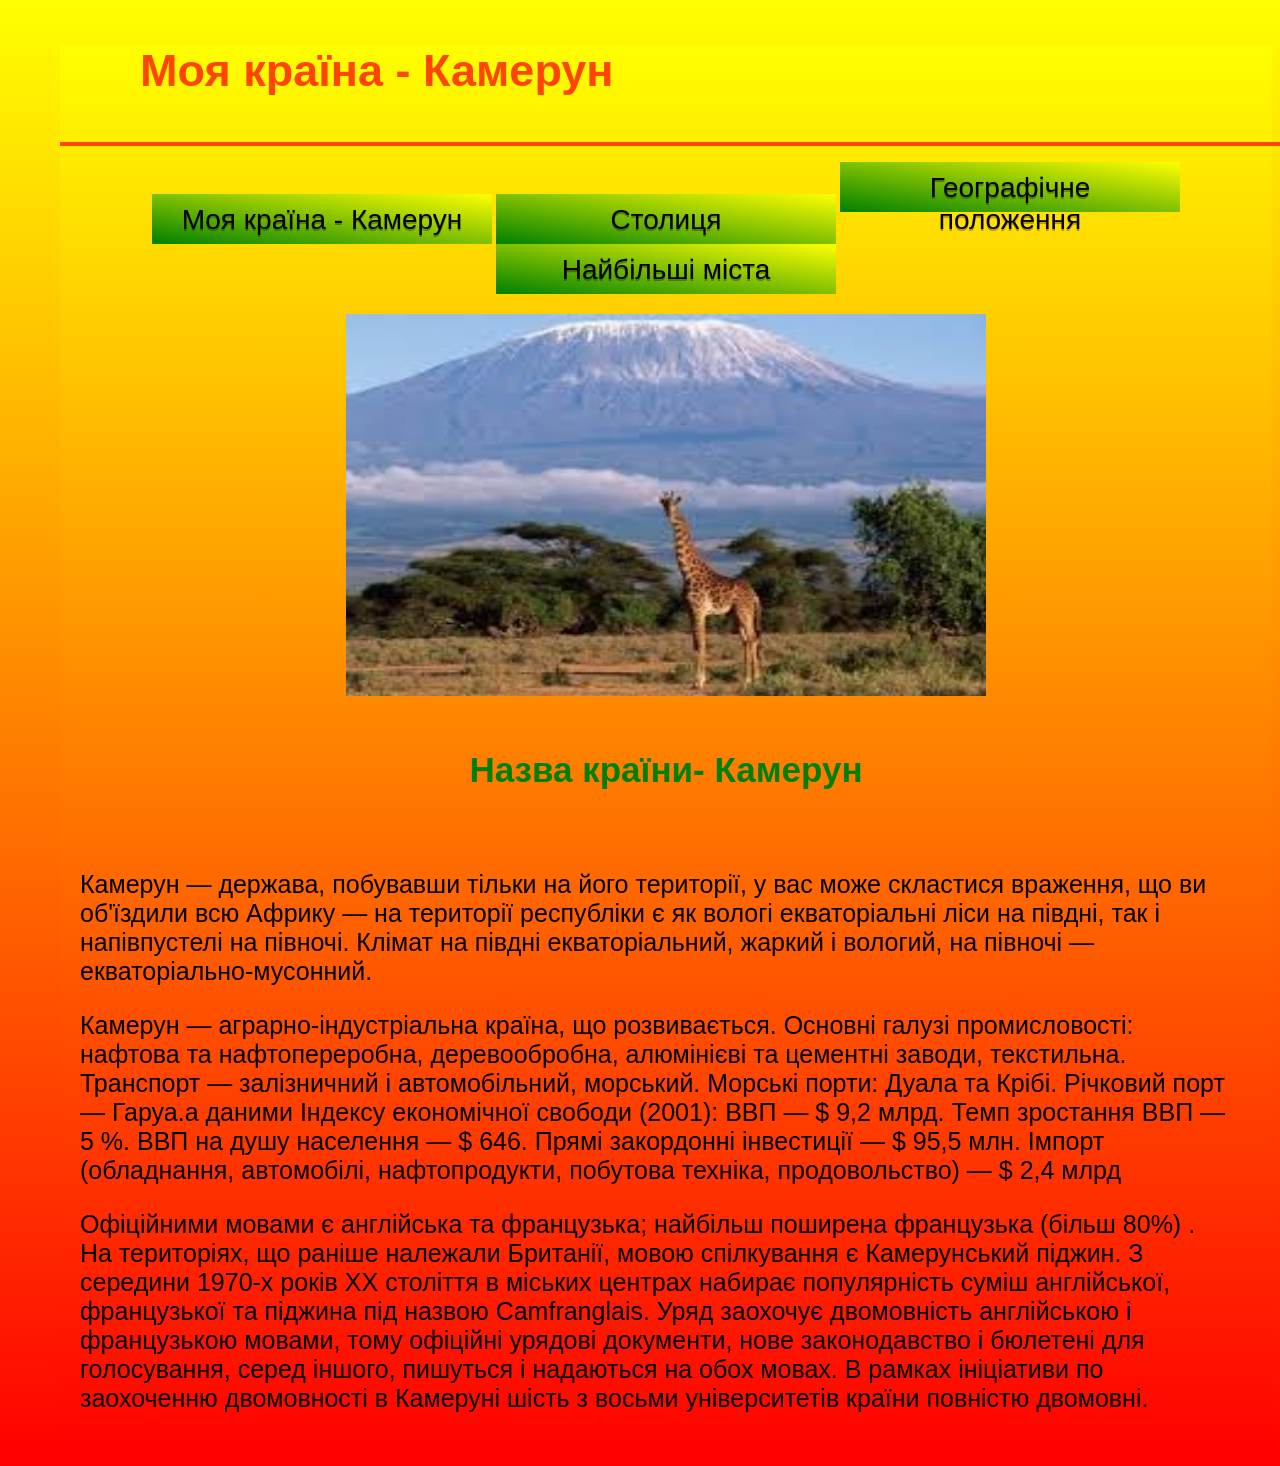
<file: index.html>
<!DOCTYPE html>
<html lang="en">
  <div class="block">
  <head>
    <div class="country">
    <meta charset="UTF-8" />
    <meta name="viewport" content="width=device-width, initial-scale=1.0" />
    <link rel="stylesheet" href="style.css">
   <p class="name"> Моя країна - Камерун 
     <hr width="2000" size="4" color="#FF4500" />
   </p>
  </head>
  <body class="block" link="blue" vlink="#blue">
    <div class="navi">
    <nav><a class="button1" href="1.html" class="link active">Моя країна - Камерун</a>   <a class="button1" href="2.html">Столиця</a>  
    <a  class="button1" href="3.html">Географічне положення</a>   <a class="button1" href="4.html">Найбільші міста</a></nav>
    </div>
    <div class="pic">
    <img  src="picture.jpg" width="640" height="382">
    </div>
    
  <main>
    <p class="nametag">Назва країни- Камерун</p>
     <div class="text">
      
      <p>Камерун — держава, побувавши тільки на його території, у вас може скластися враження, що ви об'їздили всю
      Африку — на території республіки є як вологі екваторіальні ліси на півдні, так і напівпустелі на півночі. Клімат на
      півдні екваторіальний, жаркий і вологий, на півночі — екваторіально-мусонний.</p>
          <p>Камерун — аграрно-індустріальна країна, що розвивається. Основні галузі промисловості: нафтова та нафтопереробна,
      деревообробна, алюмінієві та цементні заводи, текстильна. Транспорт — залізничний і автомобільний, морський. Морські
      порти: Дуала та Крібі. Річковий порт — Гаруа.а даними Індексу економічної свободи (2001): ВВП — $ 9,2 млрд. Темп
      зростання ВВП — 5 %. ВВП на душу населення — $ 646.
      Прямі закордонні інвестиції — $ 95,5 млн. Імпорт (обладнання, автомобілі, нафтопродукти, побутова техніка,
      продовольство) — $ 2,4 млрд</p>
           <p>Офіційними мовами є англійська та французька; найбільш поширена французька (більш 80%) . На територіях, що раніше
        належали Британії, мовою спілкування є Камерунський піджин. З середини 1970-х років XX століття в міських центрах
        набирає популярність суміш англійської, французької та піджина під назвою Camfranglais. Уряд заохочує двомовність
        англійською і французькою мовами, тому офіційні урядові документи, нове законодавство і бюлетені для голосування,
        серед
        іншого, пишуться і надаються на обох мовах. В рамках ініціативи по заохоченню двомовності в Камеруні шість з восьми
        університетів країни повністю двомовні.</p>
            </div>
        </div>
    </main>
  </body>
  </div>
</html>
</file>
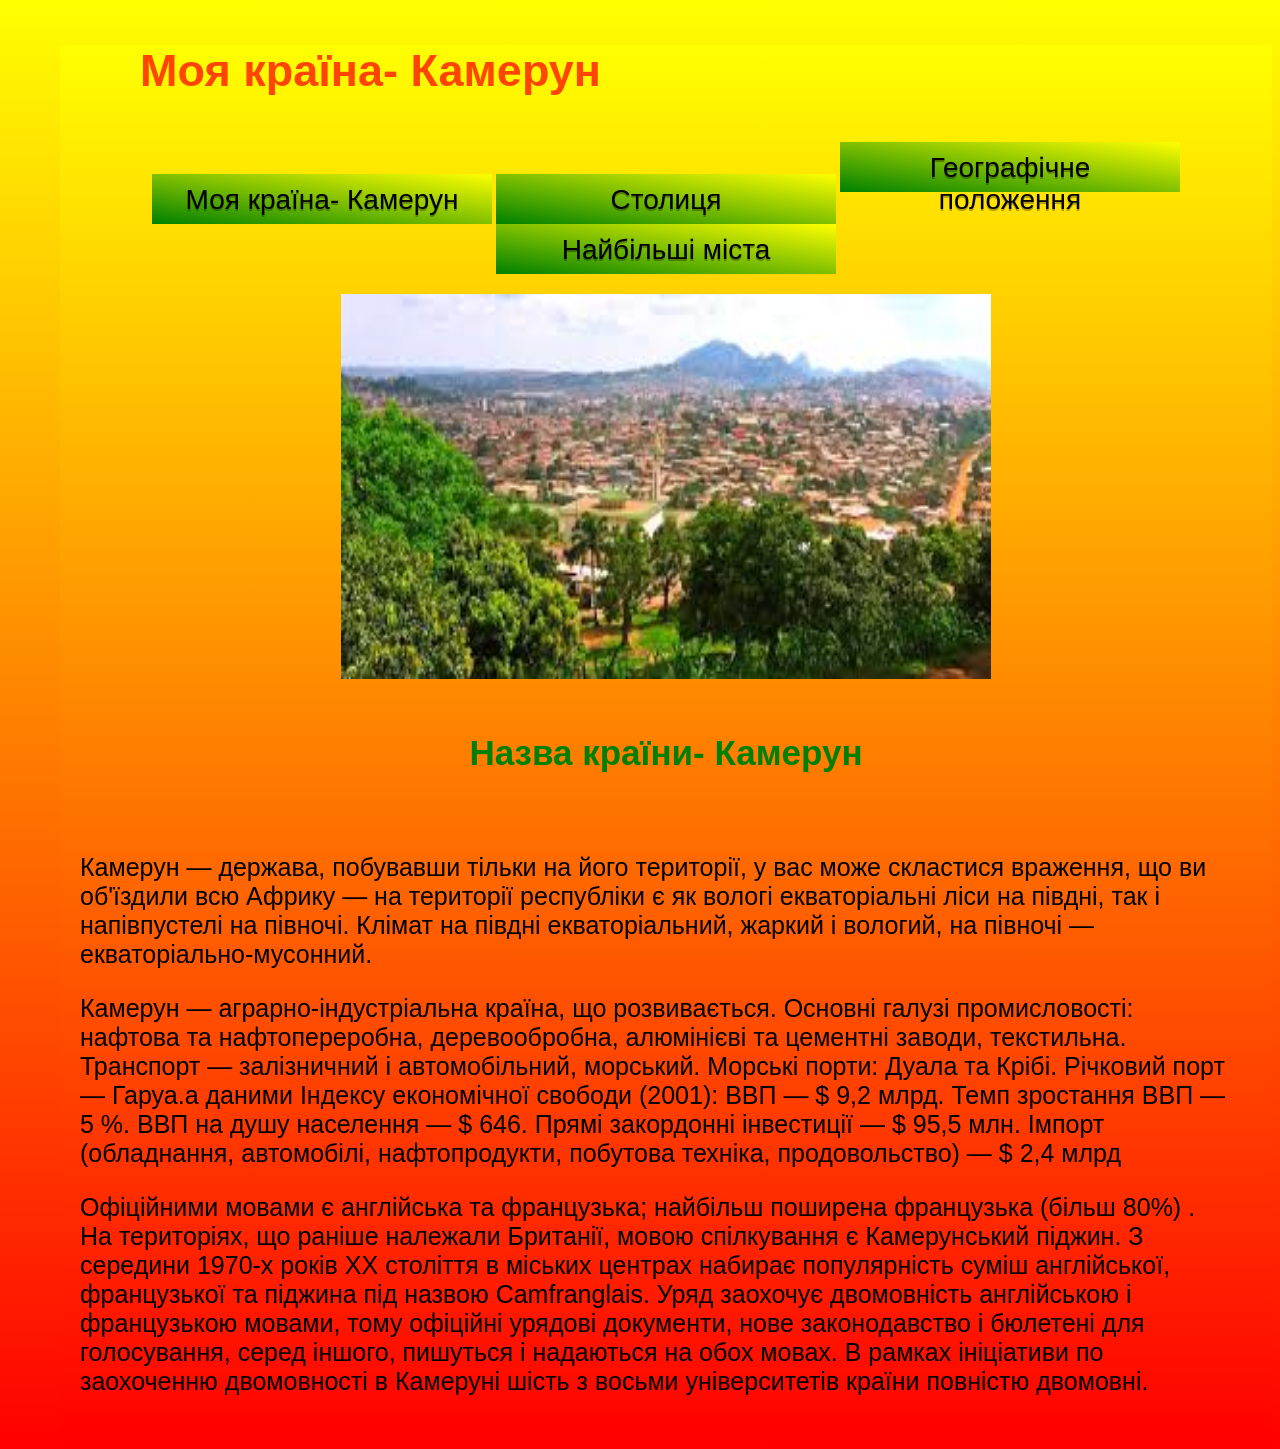
<file: 1.html>
<!DOCTYPE html>
<html lang="en">
    <div class="block">
<head>
    <div class="country">
    <meta charset="UTF-8" />
    <meta name="viewport" content="width=device-width, initial-scale=1.0" />
    <link rel="stylesheet" href="style.css">
    <p class="name">Моя країна- Камерун</head></p>
</head>

<body class="block" link="blue" vlink="#blue">
        <div class="navi">
    <nav><a  class="button1" href="1.html" class="link active">Моя країна- Камерун</a> <a  class="button1" href="2.html">Столиця</a>
        <a  class="button1" href="3.html">Географічне положення</a> <a  class="button1" href="4.html">Найбільші міста</a></nav>
        </div>
        <div class="pic">
    <img src="завантаження.jpg" width="650" height="385">
            </div>
            
        <main>
     <p class="nametag">Назва країни- Камерун</p>
    <div class="text">
         <p>Камерун — держава, побувавши тільки на його території, у вас може скластися враження, що ви об'їздили всю
          Африку — на території республіки є як вологі екваторіальні ліси на півдні, так і напівпустелі на півночі. Клімат на
          півдні екваторіальний, жаркий і вологий, на півночі — екваторіально-мусонний.</p>
                <p>Камерун — аграрно-індустріальна країна, що розвивається. Основні галузі промисловості: нафтова та нафтопереробна,
                деревообробна, алюмінієві та цементні заводи, текстильна. Транспорт — залізничний і автомобільний, морський. Морські
                порти: Дуала та Крібі. Річковий порт — Гаруа.а даними Індексу економічної свободи (2001): ВВП — $ 9,2 млрд. Темп зростання ВВП — 5 %. ВВП на душу населення — $ 646.
                Прямі закордонні інвестиції — $ 95,5 млн. Імпорт (обладнання, автомобілі, нафтопродукти, побутова техніка,
                продовольство) — $ 2,4 млрд</p>
                    <p>Офіційними мовами є англійська та французька; найбільш поширена французька (більш 80%) . На територіях, що раніше
                    належали Британії, мовою спілкування є Камерунський піджин. З середини 1970-х років XX століття в міських центрах
                    набирає популярність суміш англійської, французької та піджина під назвою Camfranglais. Уряд заохочує двомовність
                    англійською і французькою мовами, тому офіційні урядові документи, нове законодавство і бюлетені для голосування, серед
                    іншого, пишуться і надаються на обох мовах. В рамках ініціативи по заохоченню двомовності в Камеруні шість з восьми
                    університетів країни повністю двомовні.</p>
        </main>
    </div>
</div>
</div>
</body>
    
</html>
</file>
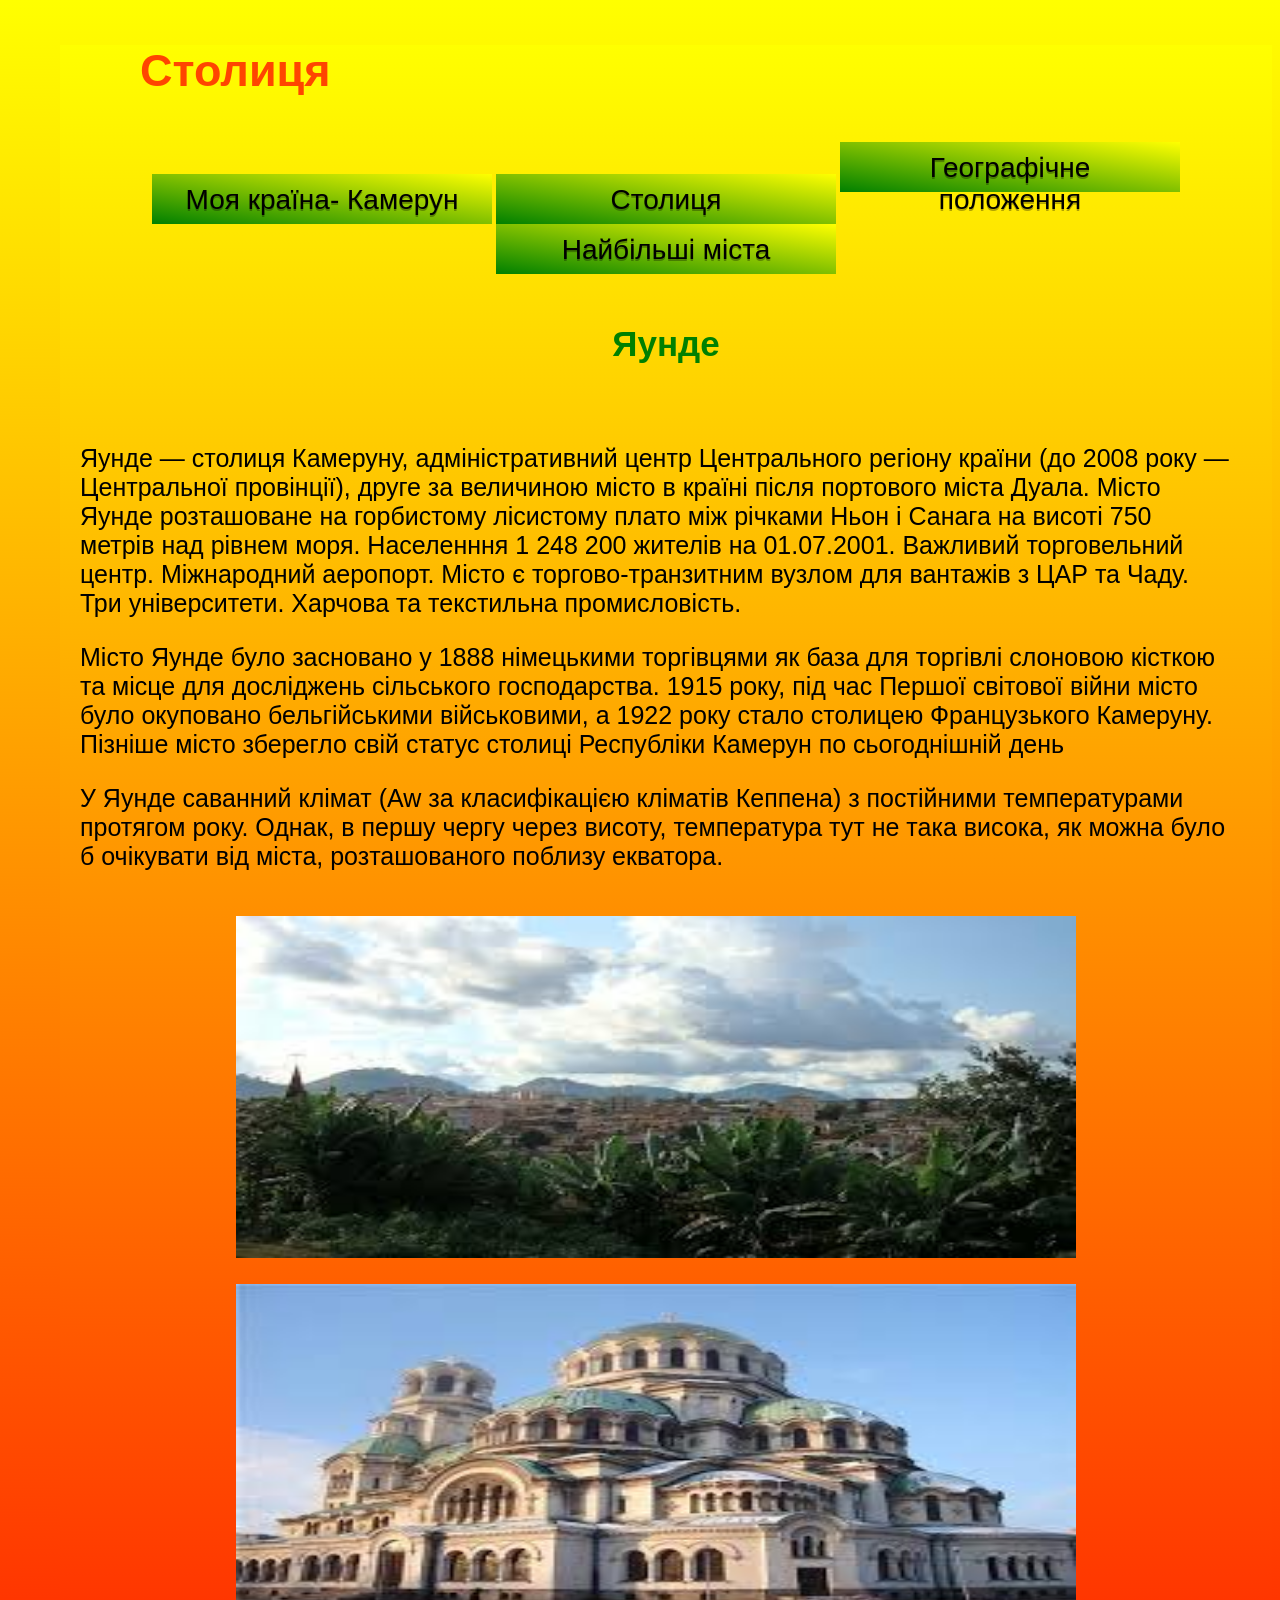
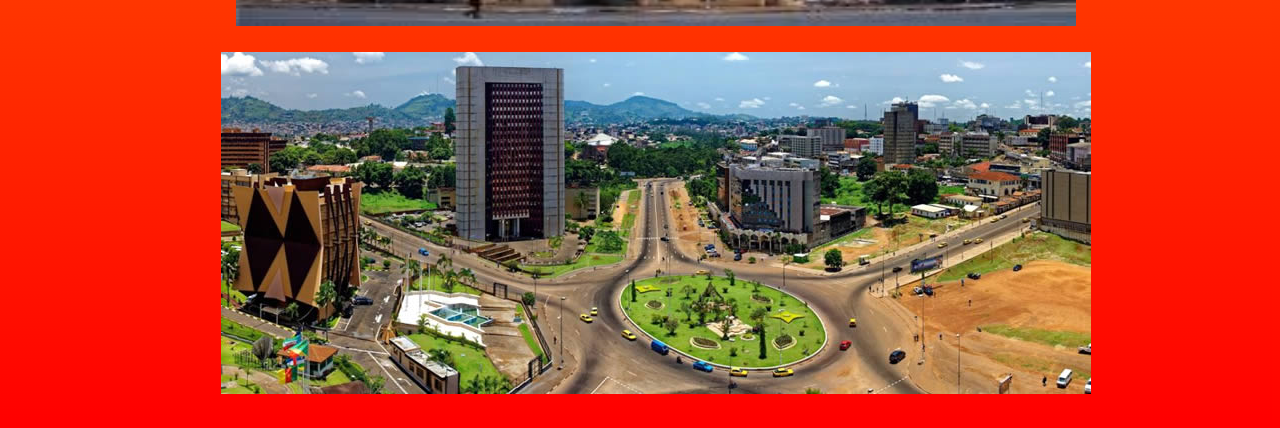
<file: 2.html>
<!DOCTYPE html>
<html lang="en">
    <div class="block">
<head>
    <div class="country">
    <meta charset="UTF-8" />
    <meta name="viewport" content="width=device-width, initial-scale=1.0" />
    <link rel="stylesheet" href="style.css">
    <p class="name"> Столиця </p>
</head>
    <body class="block" link="blue" vlink="#blue">
        <div class="navi">
        <nav><a class="button1" href="1.html">Моя країна- Камерун</a> <a class="button1" href="2.html" class="link active">Столиця</a>
            <a class="button1" href="3.html">Географічне положення</a> <a class="button1" href="4.html">Найбільші міста</a>
        </div>
        </nav>
    <p class="nametag">Яунде</p>
    <div class="text">
        <p>Яунде — столиця Камеруну, адміністративний центр Центрального регіону країни (до 2008 року — Центральної
             провінції), друге за величиною місто в країні після портового міста Дуала. Місто Яунде розташоване на горбистому
             лісистому плато між річками Ньон і Санага на висоті 750 метрів над рівнем моря. Населенння 1 248 200 жителів на
             01.07.2001. Важливий торговельний центр. Міжнародний аеропорт. Місто є торгово-транзитним вузлом для вантажів з ЦАР та
             Чаду. Три університети. Харчова та текстильна промисловість.</p>
                <p>Місто Яунде було засновано у 1888 німецькими торгівцями як база для торгівлі слоновою кісткою та місце для досліджень
                 сільського господарства. 1915 року, під час Першої світової війни місто було окуповано бельгійськими військовими, а 1922
                 року стало столицею Французького Камеруну. Пізніше місто зберегло свій статус столиці Республіки Камерун по сьогоднішній
                 день</p>
                    <p>У Яунде саванний клімат (Aw за класифікацією кліматів Кеппена) з постійними температурами протягом року. Однак, в першу
                    чергу через висоту, температура тут не така висока, як можна було б очікувати від міста, розташованого поблизу екватора.</p>
            <div class="pic">
        <img src="завантаження (2).jpg" width="840" height="342">
            </div>
            <div class="pic">
        <img src="images.jpg" width="840" height="342">
             </div>   
        <div class="pic">
         <img src="group_23449.jpg">
         </div>
         </div>
        </div>
    </div>
    </body>
</html>
</file>
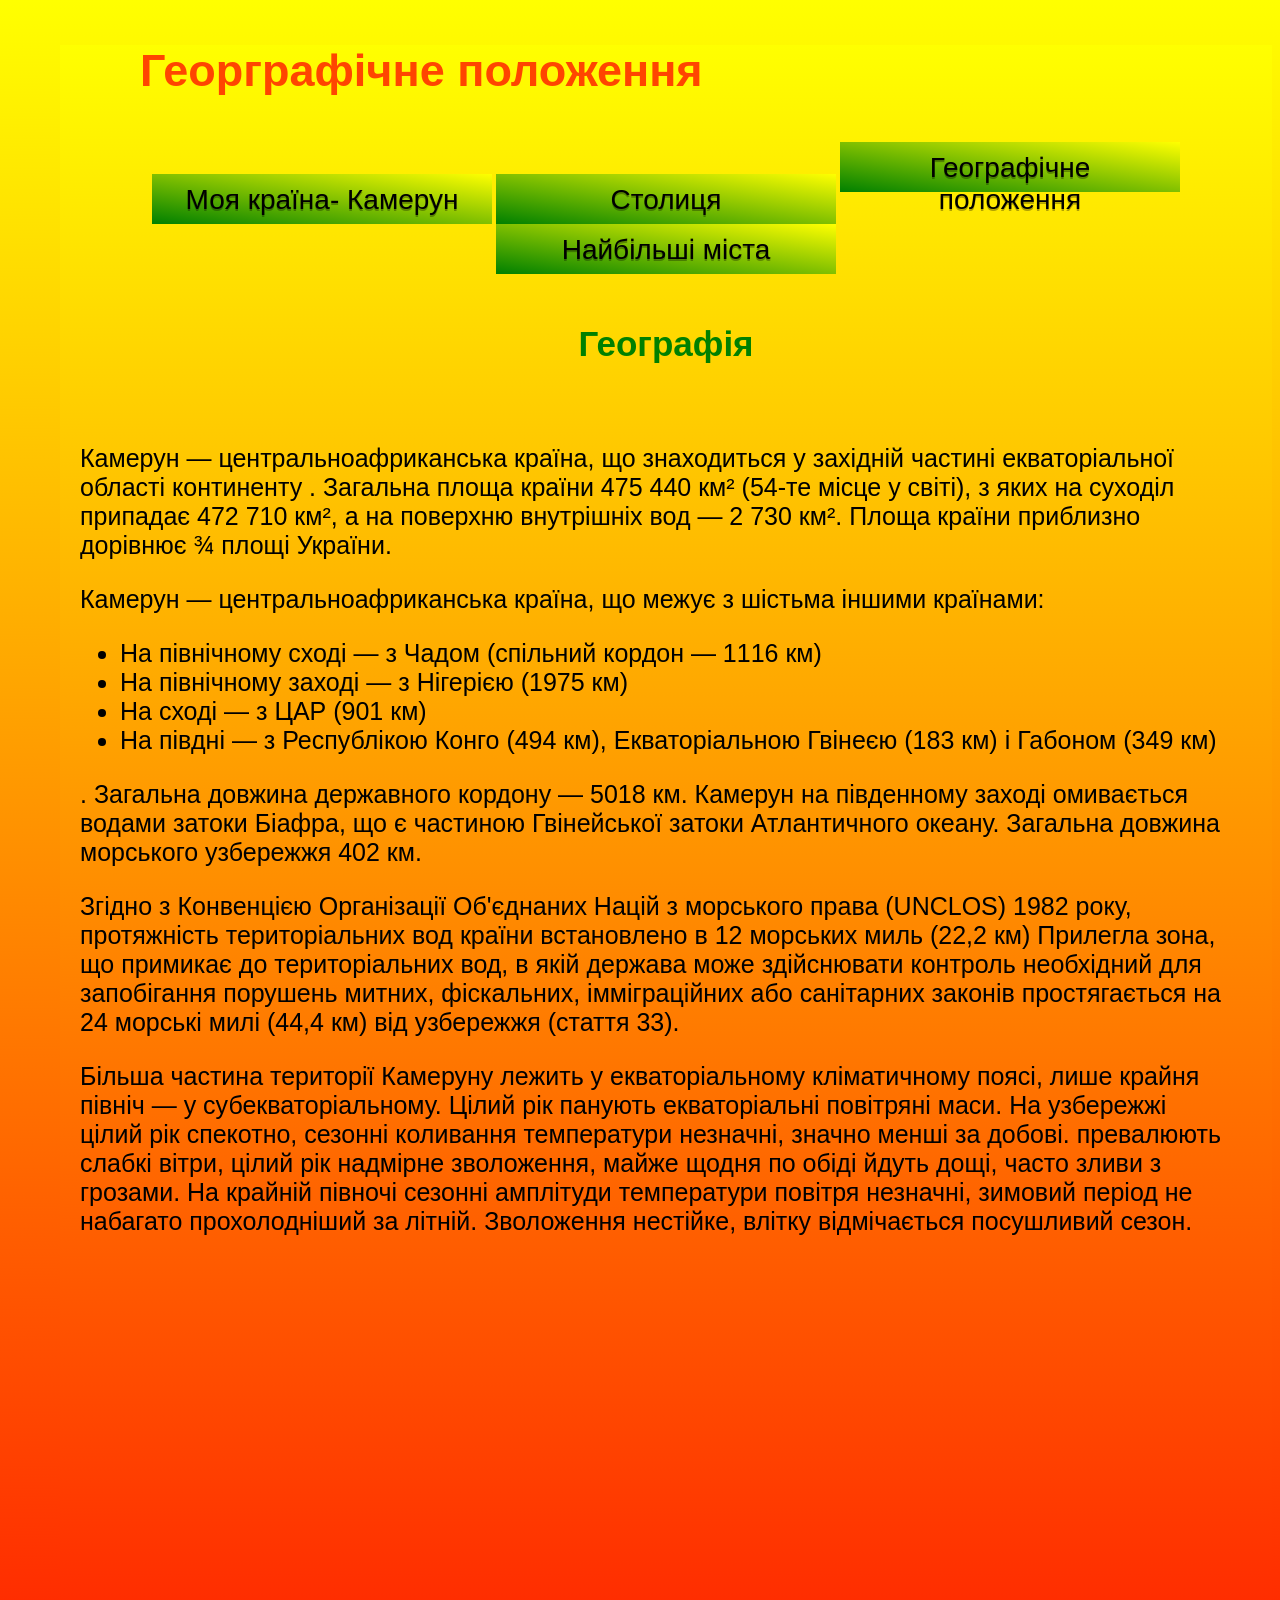
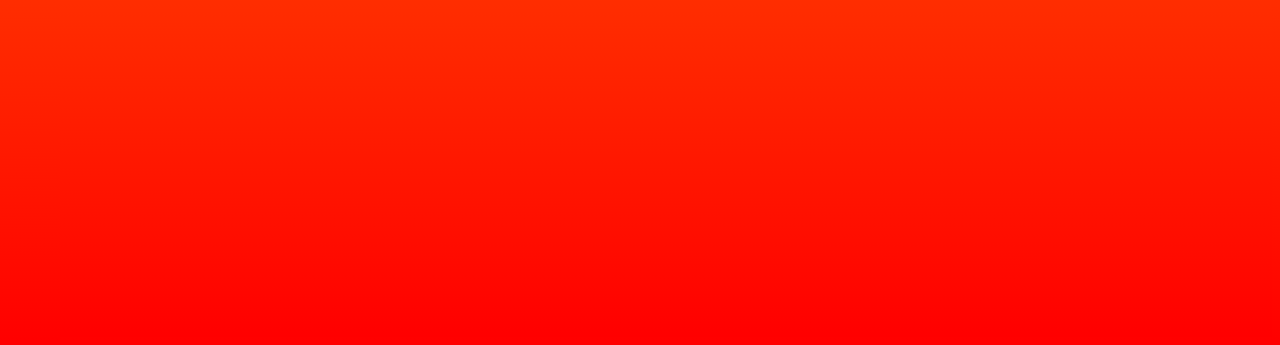
<file: 3.html>
<!DOCTYPE html>
<html lang="en">
    <div class="block">
<head>
    <div class="country">
    <meta charset="UTF-8" />
    <meta name="viewport" content="width=device-width, initial-scale=1.0" />
     <link rel="stylesheet" href="style.css">
    <p class="name">Георграфічне положення </p>
</head>
<body class="block" link="blue" vlink="#blue">
        <div class="navi">
        <nav><a class="button1" href="1.html">Моя країна- Камерун</a> <a class="button1" href="2.html">Столиця</a>
            <a class="button1" href="3.html" class="link active">Географічне положення</a> <a class="button1" href="4.html">Найбільші міста</a>
        </nav>
        </div>

    <main>
    <p class="nametag">Географія</p>
    <div class="text">
        <p>Камерун — центральноафриканська країна, що знаходиться у західній частині екваторіальної області континенту . Загальна
        площа країни 475 440 км² (54-те місце у світі), з яких на суходіл припадає 472 710 км², а на поверхню внутрішніх вод — 2
        730 км². Площа країни приблизно дорівнює ¾ площі України.</p>
            <p>Камерун — центральноафриканська країна, що межує з шістьма іншими країнами: <ul> <li>На північному сході — з Чадом (спільний
            кордон — 1116 км)</li> <li>На північному заході — з Нігерією (1975 км)</li> <li>На сході — з ЦАР (901 км)</li> <li>На півдні — з Республікою
            Конго (494 км), Екваторіальною Гвінеєю (183 км) і Габоном (349 км)</li></ul>. Загальна довжина державного кордону — 5018 км.
            Камерун на південному заході омивається водами затоки Біафра, що є частиною Гвінейської затоки Атлантичного океану.
            Загальна довжина морського узбережжя 402 км.</p>
                <p>Згідно з Конвенцією Організації Об'єднаних Націй з морського права (UNCLOS) 1982 року, протяжність територіальних вод
                країни встановлено в 12 морських миль (22,2 км) Прилегла зона, що примикає до територіальних вод, в якій держава
                може здійснювати контроль необхідний для запобігання порушень митних, фіскальних, імміграційних або санітарних законів
                простягається на 24 морські милі (44,4 км) від узбережжя (стаття 33).</p>
                    <p>Більша частина території Камеруну лежить у екваторіальному кліматичному поясі, лише крайня північ — у
                    субекваторіальному. Цілий рік панують екваторіальні повітряні маси. На узбережжі цілий рік спекотно, сезонні
                    коливання температури незначні, значно менші за добові. превалюють слабкі вітри, цілий рік надмірне зволоження, майже
                    щодня по обіді йдуть дощі, часто зливи з грозами. На крайній півночі сезонні амплітуди температури повітря незначні,
                    зимовий період не набагато прохолодніший за літній. Зволоження нестійке, влітку відмічається посушливий сезон.</p>
                    <div class="map">    
                    <iframe
                            src="https://www.google.com/maps/embed?pb=!1m18!1m12!1m3!1d8104059.325250778!2d7.792724976654755!3d7.347135260247944!2m3!1f0!2f0!3f0!3m2!1i1024!2i768!4f13.1!3m3!1m2!1s0x10613753703e0f21%3A0x2b03c44599829b53!2z0JrQsNC80LXRgNGD0L0!5e0!3m2!1suk!2sua!4v1614517762313!5m2!1suk!2sua"
                            width="900" height="650" style="border:0;" allowfullscreen="" loading="lazy"></iframe>
                    </div>
                </div>
            </main>
        </div>
    </div>
    </body>
</html>
</file>
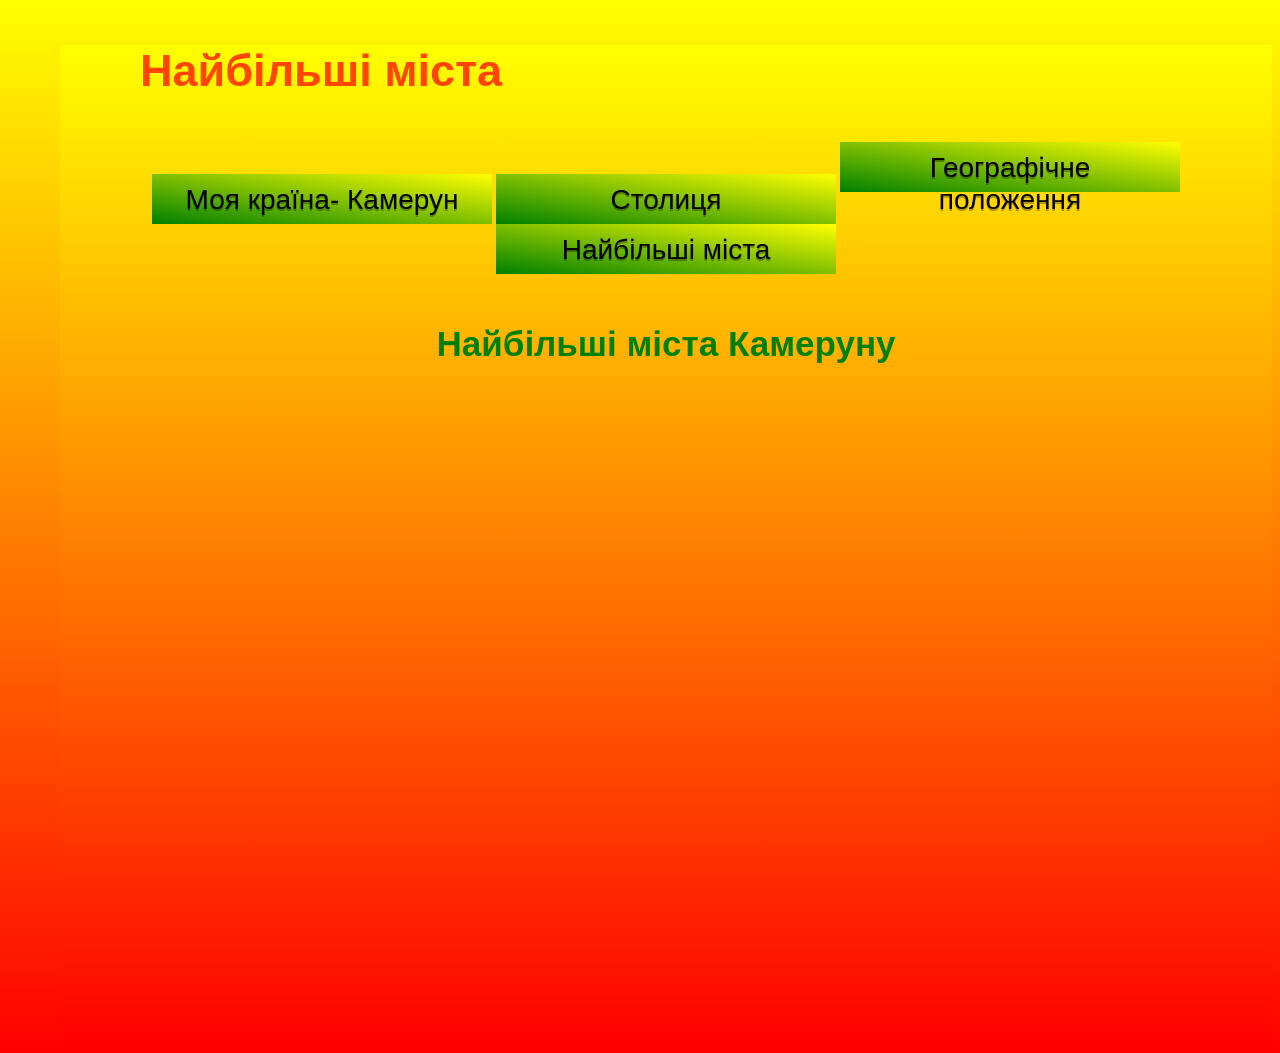
<file: 4.html>
<!DOCTYPE html>
<html lang="en">
    <div class="block">
<head>
    <div class="country">
    <meta charset="UTF-8" />
    <meta name="viewport" content="width=device-width, initial-scale=1.0" />
    <link rel="stylesheet" href="style.css">
    <p class="name"> Найбільші міста </p>
</head>

<body class="block" link="blue" vlink="#blue">
    <div class="navi">
    <nav><a class="button1" href="1.html">Моя країна- Камерун</a> <a class="button1"href="2.html">Столиця</a>
        <a class="button1" href="3.html">Географічне положення</a> <a class="button1" href="4.html" class="link active">Найбільші міста</a>
    </nav>
    <p class="nametag">Найбільші міста Камеруну</p>
    <div class="video">    
    <iframe width="860" height="500" src="https://www.youtube.com/embed/D_gF6WMYdbU" frameborder="0"
            allow="accelerometer; autoplay; clipboard-write; encrypted-media; gyroscope; picture-in-picture"
            allowfullscreen></iframe>
    </div>
  </div>
</div>
</body>

</html>
</file>
<file: style.css>
.nametag {
  color: green;
  font-size: 35px;
  font-family: "Franklin Gothic Medium", "Arial Narrow", Arial, sans-serif;
  text-align: center;
  padding-top: 15px;
  font-weight: bold;
}

.name {
  color: #ff4500;
  font-size: 45px;
  font-family: Arial, Helvetica, sans-serif;
  font-weight: bold;
  margin-left: 80px;
}

.text {
  font-family: Arial;
  font-size: 25px;
  padding: 20px;
  margin-right: 20px;
}

.block {
  background: linear-gradient(to top, #ff0000 0%, #ffff00 100%);
  background-repeat: no-repeat;
  margin-left: 30px;
  min-height: 1000px;
}

.navi {
  list-style: none;
  margin-left: 0;
  padding-left: 0;
  text-align: center;
}

.pic {
  text-align: center;
  padding-top: 20px;
}

.button1 {
  color: black;
  text-decoration: none;
  font-family: "Gill Sans", "Gill Sans MT", Calibri, "Trebuchet MS", sans-serif;
  background: linear-gradient(to right top, green 0%, #ffff00 100%);
  display: inline-block;
  padding: 10px 20px;
  background-color: lavender;
  text-shadow: 0px 2px 0px rgba(0, 0, 0, 0.3);
  width: 300px;
  height: 30px;
  font-size: 28px;
}

.map {
  text-align: center;
}

.video {
  text-align: center;
}

.button1:hover {
  box-shadow: 1px 1px blue, 2px 2px blue, 3px 3px blue, 4px 4px blue,
    5px 5px blue, 6px 6px blue, 7px 7px blue;
  -webkit-transform: translateX(-7px);
  transform: translateX(-7px);
}
</file>
